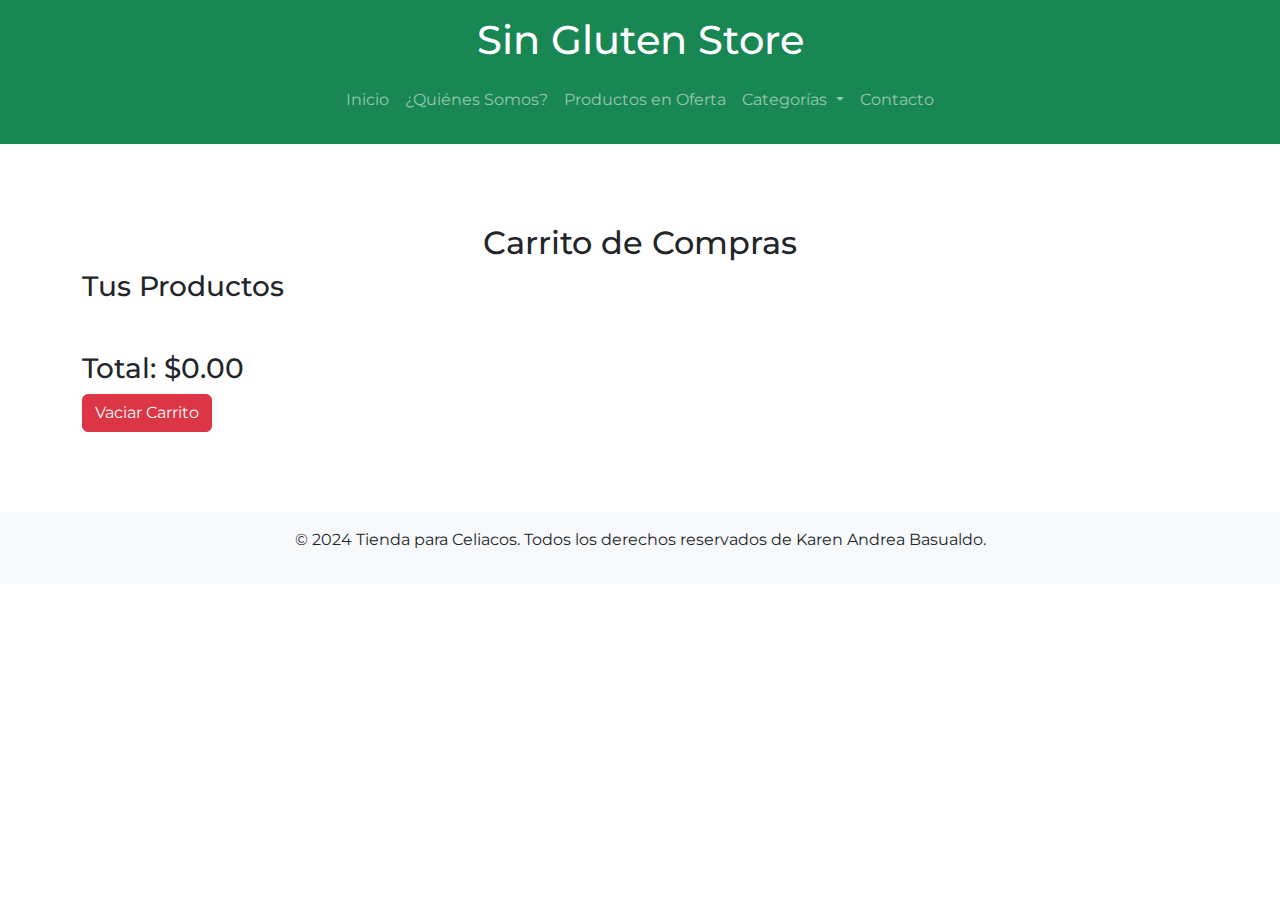
<file: paginas/carrito.html>
<!DOCTYPE html>
<html lang="es">
<head>
    <meta charset="UTF-8">
    <meta name="viewport" content="width=device-width, initial-scale=1.0">
    <title>Carrito de Compras</title>
    <link href="https://fonts.googleapis.com/css2?family=Montserrat:wght@400;600&display=swap" rel="stylesheet">
    <link rel="stylesheet" href="https://cdn.jsdelivr.net/npm/bootstrap@5.3.3/dist/css/bootstrap.min.css">
    <link rel="stylesheet" href="./style.css">
</head>
<body>
    <header class="bg-success text-white p-3">
        <h1 class="text-center">Sin Gluten Store</h1>
        <nav class="navbar navbar-expand-lg navbar-dark bg-success">
            <div class="container">
                <button class="navbar-toggler" type="button" data-bs-toggle="collapse" data-bs-target="#navbarNav" aria-controls="navbarNav" aria-expanded="false" aria-label="Toggle navigation">
                    <span class="navbar-toggler-icon"></span>
                </button>
                <div class="collapse navbar-collapse" id="navbarNav">
                    <ul class="navbar-nav mx-auto">
                        <li class="nav-item"><a class="nav-link" href="../index.html">Inicio</a></li>
                        <!-- ../index.html#quienes-somos pare redireccionar a la pagina principal-->
                        <li class="nav-item"><a class="nav-link" href="../index.html#quienes-somos">¿Quiénes Somos?</a></li>
                        <li class="nav-item"><a class="nav-link" href="../index.html#productos">Productos en Oferta</a></li>
                        <li class="nav-item dropdown">
                            <a class="nav-link dropdown-toggle" href="#" id="navbarDropdown" role="button" data-bs-toggle="dropdown" aria-expanded="false">
                                Categorías
                            </a>
                            <ul class="dropdown-menu" aria-labelledby="navbarDropdown">
                                <li><a class="dropdown-item" href="panes.html">Panes</a></li>
                                <li><a class="dropdown-item" href="pastas.html">Pastas</a></li>
                                <li><a class="dropdown-item" href="galletas.html">Galletas</a></li>
                                <li><a class="dropdown-item" href="snacks.html">Snacks</a></li>
                            </ul>
                        </li>
                        <li class="nav-item"><a class="nav-link" href="../index.html#contacto">Contacto</a></li>
                    </ul>
                </div>
            </div>
        </nav>
        
    </header>
    <main class="container my-5">
        <h2 class="text-center">Carrito de Compras</h2>   
        <h3 class="mb-4">Tus Productos</h3>
        <!-- Lista de productos en el carrito -->
        <ul id="lista-carrito" class="list-group"></ul>
        <!-- Total de la compra -->
        <h3 id="total-compra" class="mt-4">Total: $0.00</h3>   
        <!-- Botón para vaciar carrito -->
        <button class="btn btn-danger" id="vaciar-carrito">Vaciar Carrito</button>
    </main>
    
    <footer class="bg-light text-center p-3">
        <p>&copy; 2024 Tienda para Celiacos. Todos los derechos reservados de Karen Andrea Basualdo.</p>
    </footer>
    <!-- Bootstrap JS -->
    <script src="https://cdn.jsdelivr.net/npm/bootstrap@5.3.3/dist/js/bootstrap.bundle.min.js"></script>
    <script src="scrip.js"></script>
</body>
</html>
</file>
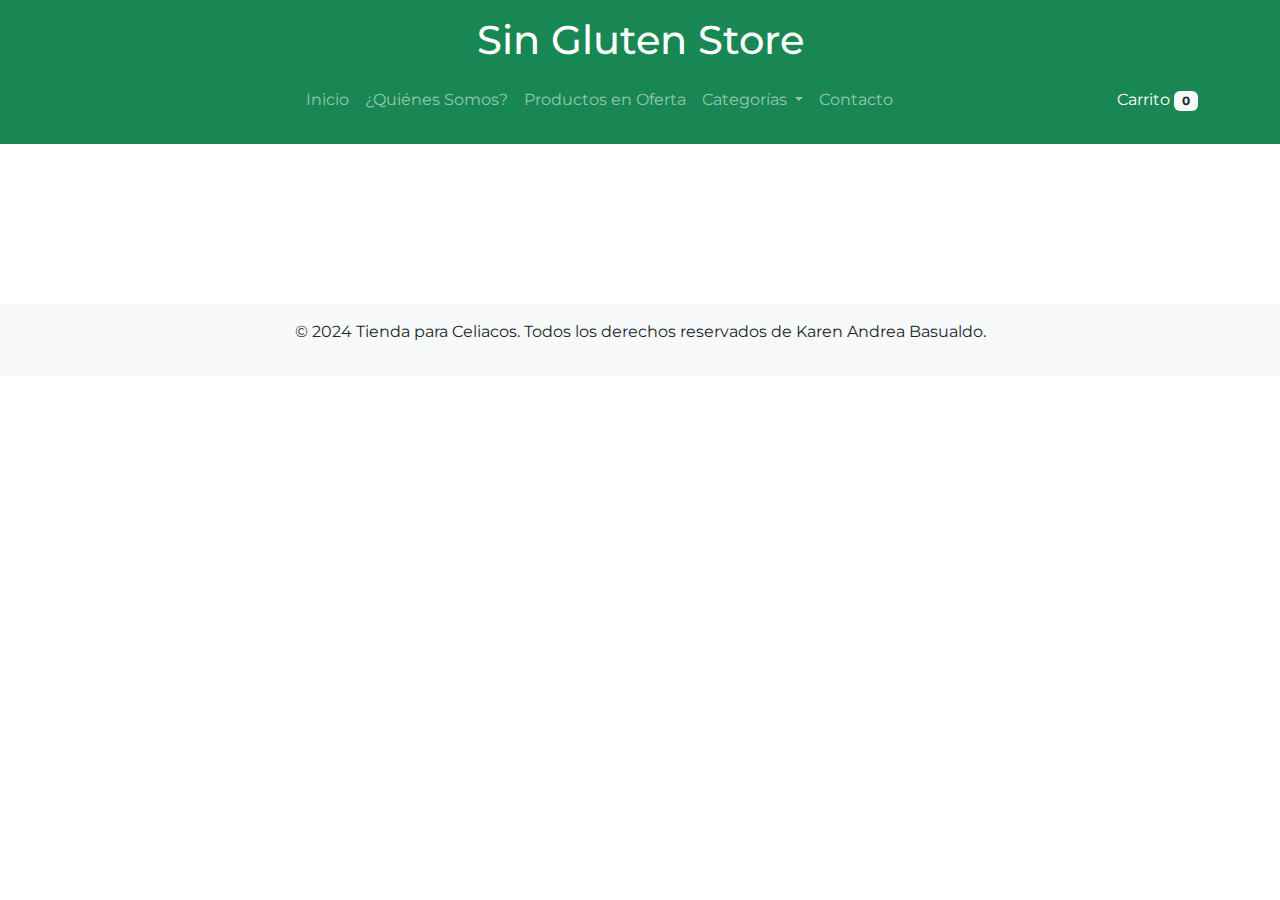
<file: paginas/galletas.html>
<!DOCTYPE html>
<html lang="es">
<head>
    <meta charset="UTF-8">
    <meta name="viewport" content="width=device-width, initial-scale=1.0">
    <title>Categoría: Galletas</title>
    <link href="https://fonts.googleapis.com/css2?family=Montserrat:wght@400;600&display=swap" rel="stylesheet">
    <link rel="stylesheet" href="https://cdn.jsdelivr.net/npm/bootstrap@5.3.3/dist/css/bootstrap.min.css">
    <link rel="stylesheet" href="./style.css">
</head>
<body>
        <header class="bg-success text-white p-3">
            <h1 class="text-center">Sin Gluten Store</h1>
            <nav class="navbar navbar-expand-lg navbar-dark bg-success">
                <div class="container">
                    <button class="navbar-toggler" type="button" data-bs-toggle="collapse" data-bs-target="#navbarNav" aria-controls="navbarNav" aria-expanded="false" aria-label="Toggle navigation">
                        <span class="navbar-toggler-icon"></span>
                    </button>
                    <div class="collapse navbar-collapse" id="navbarNav">
                        <ul class="navbar-nav mx-auto">
                            <li class="nav-item"><a class="nav-link" href="../index.html">Inicio</a></li>
                            <!-- ../index.html#quienes-somos pare redireccionar a la pagina principal-->
                            <li class="nav-item"><a class="nav-link" href="../index.html#quienes-somos">¿Quiénes Somos?</a></li>
                            <li class="nav-item"><a class="nav-link" href="../index.html#productos">Productos en Oferta</a></li>
                            <li class="nav-item dropdown">
                                <a class="nav-link dropdown-toggle" href="#" id="navbarDropdown" role="button" data-bs-toggle="dropdown" aria-expanded="false">
                                    Categorías
                                </a>
                                <ul class="dropdown-menu" aria-labelledby="navbarDropdown">
                                    <li><a class="dropdown-item" href="panes.html">Panes</a></li>
                                    <li><a class="dropdown-item" href="pastas.html">Pastas</a></li>
                                    <li><a class="dropdown-item" href="galletas.html">Galletas</a></li>
                                    <li><a class="dropdown-item" href="snacks.html">Snacks</a></li>
                                </ul>
                            </li>
                            <li class="nav-item"><a class="nav-link" href="../index.html#contacto">Contacto</a></li>
                        </ul>
                    </div>
                    <a class="nav-link" href="carrito.html">
                        Carrito <span id="carrito-contador" class="badge bg-light text-dark">0</span>
                    </a>
                </div>
            </nav>
            
        </header>
        <main class="container my-5" id="productos" data-categoria="galletas">
            <!-- Los productos se cargarán aquí dinámicamente -->
        </main>

    <footer class="bg-light text-center p-3">
        <p>&copy; 2024 Tienda para Celiacos. Todos los derechos reservados de Karen Andrea Basualdo.</p>
    </footer>

    <!-- Bootstrap JS -->
    <script src="https://cdn.jsdelivr.net/npm/bootstrap@5.3.3/dist/js/bootstrap.bundle.min.js"></script>
    
    <script src="scrip.js"></script>
</body>
</html>
</file>
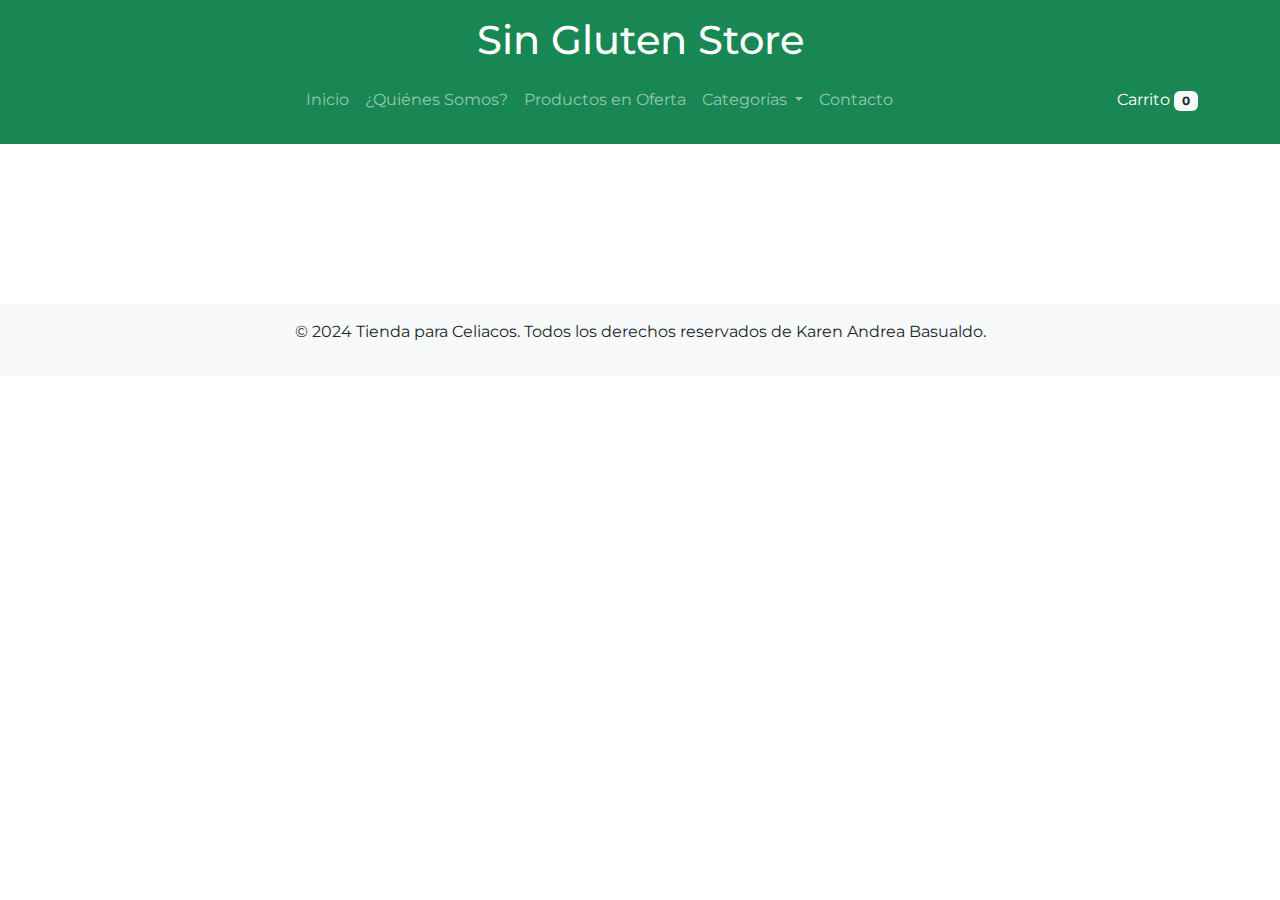
<file: paginas/panes.html>
<!DOCTYPE html>
<html lang="es">
<head>
    <meta charset="UTF-8">
    <meta name="viewport" content="width=device-width, initial-scale=1.0">
    <title>Categoría: Panes</title>
    <link href="https://fonts.googleapis.com/css2?family=Montserrat:wght@400;600&display=swap" rel="stylesheet">
    <link rel="stylesheet" href="https://cdn.jsdelivr.net/npm/bootstrap@5.3.3/dist/css/bootstrap.min.css">
    <link rel="stylesheet" href="./style.css">
</head>
<body>
    <header class="bg-success text-white p-3">
        <h1 class="text-center">Sin Gluten Store</h1>
        <nav class="navbar navbar-expand-lg navbar-dark bg-success">
            <div class="container">
                <button class="navbar-toggler" type="button" data-bs-toggle="collapse" data-bs-target="#navbarNav" aria-controls="navbarNav" aria-expanded="false" aria-label="Toggle navigation">
                    <span class="navbar-toggler-icon"></span>
                </button>
                <div class="collapse navbar-collapse" id="navbarNav">
                    <ul class="navbar-nav mx-auto">
                        <li class="nav-item"><a class="nav-link" href="../index.html#inicio">Inicio</a></li>
                        <li class="nav-item"><a class="nav-link" href="../index.html#quienes-somos">¿Quiénes Somos?</a></li>
                        <li class="nav-item"><a class="nav-link" href="../index.html#productos">Productos en Oferta</a></li>
                        <li class="nav-item dropdown">
                            <a class="nav-link dropdown-toggle" href="#" id="navbarDropdown" role="button" data-bs-toggle="dropdown" aria-expanded="false">
                                Categorías
                            </a>
                            <ul class="dropdown-menu" aria-labelledby="navbarDropdown">
                                <li><a class="dropdown-item" href="panes.html">Panes</a></li>
                                <li><a class="dropdown-item" href="pastas.html">Pastas</a></li>
                                <li><a class="dropdown-item" href="galletas.html">Galletas</a></li>
                                <li><a class="dropdown-item" href="snacks.html">Snacks</a></li>
                            </ul>
                        </li>
                        <li class="nav-item"><a class="nav-link" href="../index.html#contacto">Contacto</a></li>
                    </ul>
                </div>
                <a class="nav-link" href="carrito.html">
                    Carrito <span id="carrito-contador" class="badge bg-light text-dark">0</span>
                </a>
            </div>
        </nav>
        
    </header>
    
    <main class="container my-5" id="productos" data-categoria="panes">
        <!-- Los productos se cargarán aquí dinámicamente -->
    </main>
    <footer class="bg-light text-center p-3">
        <p>&copy; 2024 Tienda para Celiacos. Todos los derechos reservados de Karen Andrea Basualdo.</p>
    </footer>
     <!-- Bootstrap JS -->
     <script src="https://cdn.jsdelivr.net/npm/bootstrap@5.3.3/dist/js/bootstrap.bundle.min.js"></script>
    <script src="scrip.js"></script>

</body>
</html>
</file>
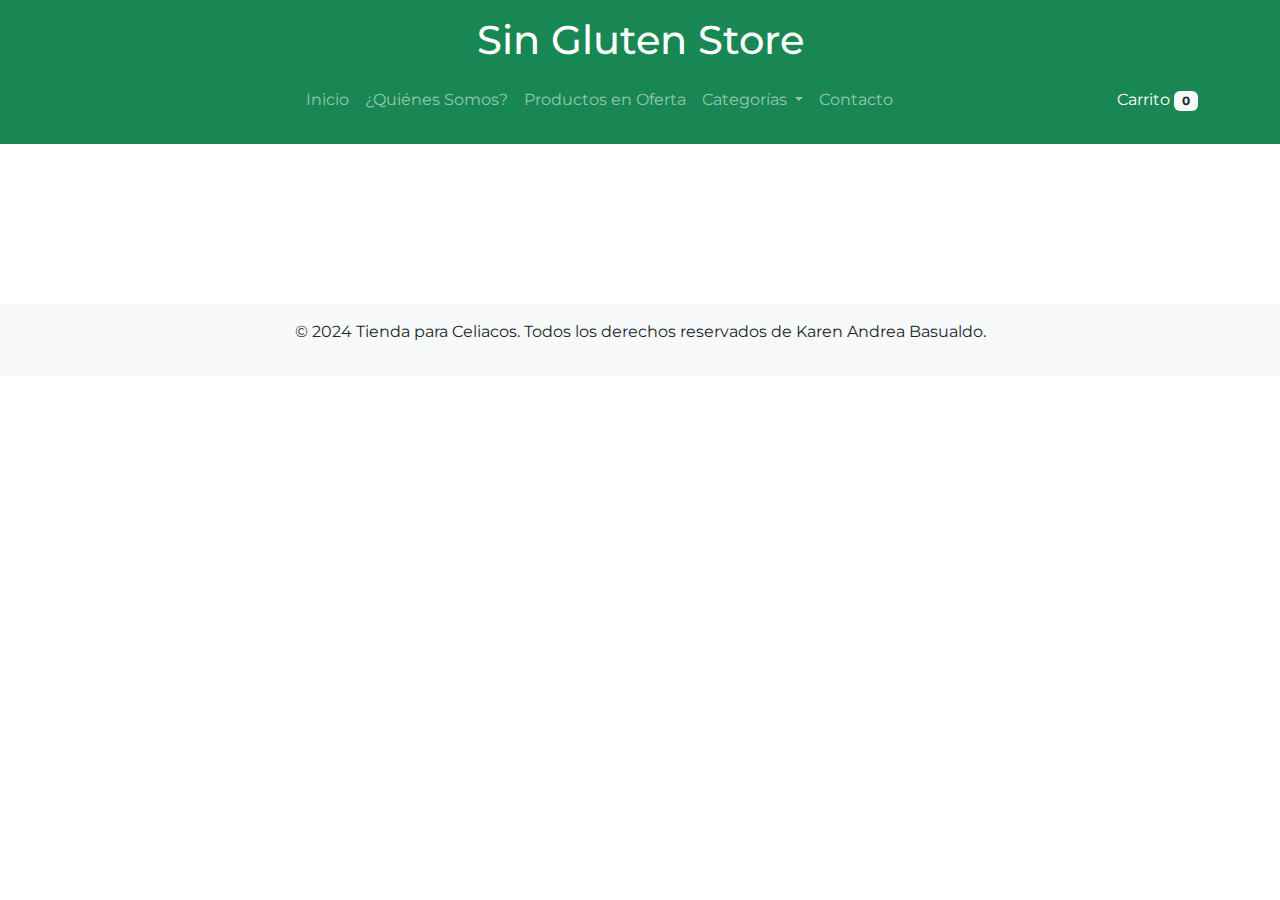
<file: paginas/pastas.html>
<!DOCTYPE html>
<html lang="es">
<head>
    <meta charset="UTF-8">
    <meta name="viewport" content="width=device-width, initial-scale=1.0">
    <title>Categoría: Pastas</title>
    <link href="https://fonts.googleapis.com/css2?family=Montserrat:wght@400;600&display=swap" rel="stylesheet">
    <link rel="stylesheet" href="https://cdn.jsdelivr.net/npm/bootstrap@5.3.3/dist/css/bootstrap.min.css">
    <link rel="stylesheet" href="./style.css">
</head>
<body>
    <header class="bg-success text-white p-3">
        <h1 class="text-center">Sin Gluten Store</h1>
        <nav class="navbar navbar-expand-lg navbar-dark bg-success">
            <div class="container">
                <button class="navbar-toggler" type="button" data-bs-toggle="collapse" data-bs-target="#navbarNav" aria-controls="navbarNav" aria-expanded="false" aria-label="Toggle navigation">
                    <span class="navbar-toggler-icon"></span>
                </button>
                <div class="collapse navbar-collapse" id="navbarNav">
                    <ul class="navbar-nav mx-auto">
                        <li class="nav-item"><a class="nav-link" href="../index.html#inicio">Inicio</a></li>
                        <li class="nav-item"><a class="nav-link" href="../index.html#quienes-somos">¿Quiénes Somos?</a></li>
                        <li class="nav-item"><a class="nav-link" href="../index.html#productos">Productos en Oferta</a></li>
                        <li class="nav-item dropdown">
                            <a class="nav-link dropdown-toggle" href="#" id="navbarDropdown" role="button" data-bs-toggle="dropdown" aria-expanded="false">
                                Categorías
                            </a>
                            <ul class="dropdown-menu" aria-labelledby="navbarDropdown">
                                <li><a class="dropdown-item" href="panes.html">Panes</a></li>
                                <li><a class="dropdown-item" href="pastas.html">Pastas</a></li>
                                <li><a class="dropdown-item" href="galletas.html">Galletas</a></li>
                                <li><a class="dropdown-item" href="snacks.html">Snacks</a></li>
                            </ul>
                        </li>
                        <li class="nav-item"><a class="nav-link" href="../index.html#contacto">Contacto</a></li>
                    </ul>
                </div>
                <a class="nav-link" href="carrito.html">
                    Carrito <span id="carrito-contador" class="badge bg-light text-dark">0</span>
                </a>
            </div>
        </nav>
        
    </header>
    <main class="container my-5" id="productos" data-categoria="pastas">
        <!-- Los productos se cargarán aquí dinámicamente -->
    </main>

    <footer class="bg-light text-center p-3">
        <p>&copy; 2024 Tienda para Celiacos. Todos los derechos reservados de Karen Andrea Basualdo.</p>
    </footer>
    <!-- Bootstrap JS -->
    <script src="https://cdn.jsdelivr.net/npm/bootstrap@5.3.3/dist/js/bootstrap.bundle.min.js"></script>

    <script src="scrip.js"></script>
</body>
</html>
</file>
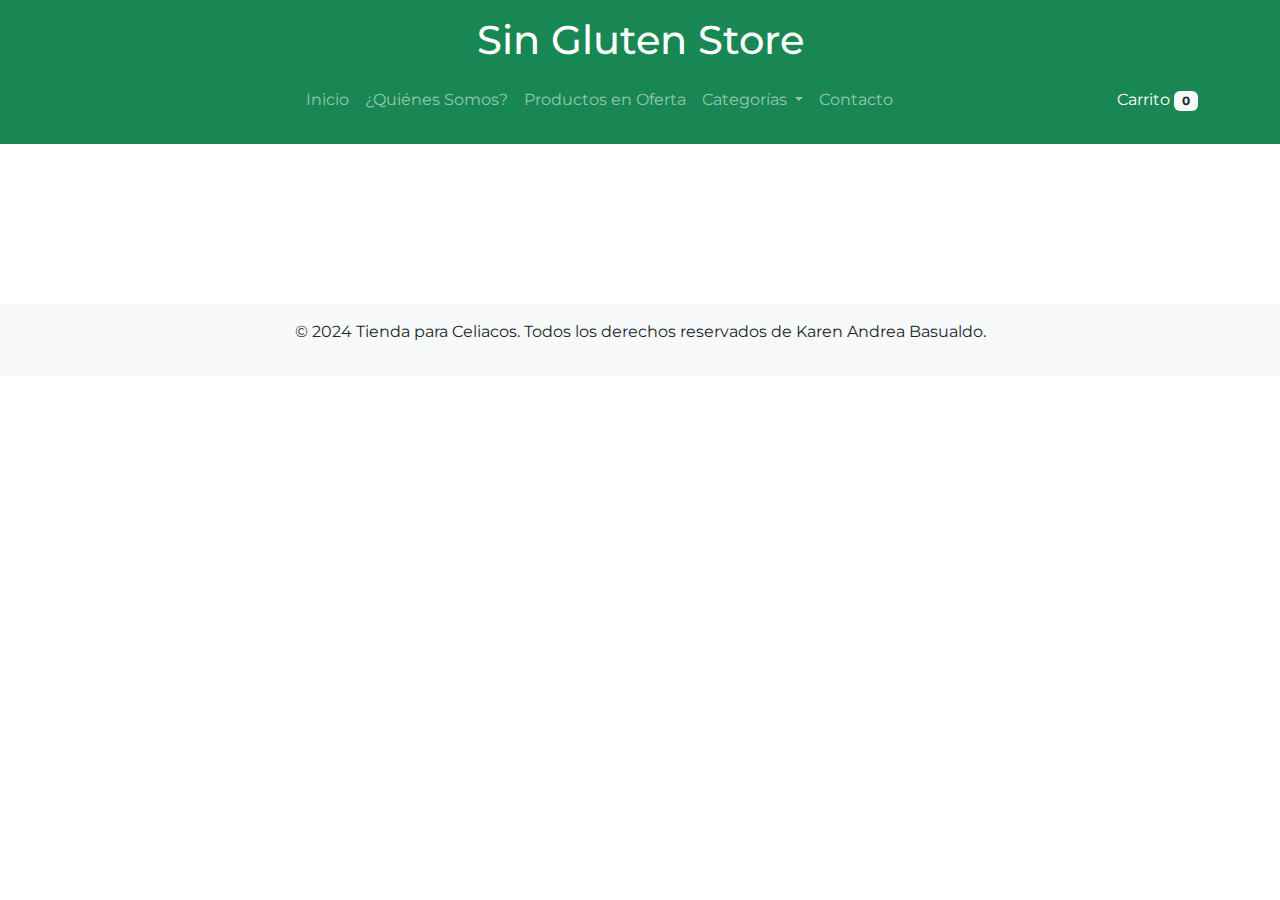
<file: paginas/snacks.html>
<!DOCTYPE html>
<html lang="es">
<head>
    <meta charset="UTF-8">
    <meta name="viewport" content="width=device-width, initial-scale=1.0">
    <title>Categoría: Snacks</title>
    <link href="https://fonts.googleapis.com/css2?family=Montserrat:wght@400;600&display=swap" rel="stylesheet">
    <link rel="stylesheet" href="https://cdn.jsdelivr.net/npm/bootstrap@5.3.3/dist/css/bootstrap.min.css">
    <link rel="stylesheet" href="./style.css">
</head>
<body>
    <header class="bg-success text-white p-3">
        <h1 class="text-center">Sin Gluten Store</h1>
        <nav class="navbar navbar-expand-lg navbar-dark bg-success">
            <div class="container">
                <button class="navbar-toggler" type="button" data-bs-toggle="collapse" data-bs-target="#navbarNav" aria-controls="navbarNav" aria-expanded="false" aria-label="Toggle navigation">
                    <span class="navbar-toggler-icon"></span>
                </button>
                <div class="collapse navbar-collapse" id="navbarNav">
                    <ul class="navbar-nav mx-auto">
                        <li class="nav-item"><a class="nav-link" href="../index.html#inicio">Inicio</a></li>
                        <li class="nav-item"><a class="nav-link" href="../index.html#quienes-somos">¿Quiénes Somos?</a></li>
                        <li class="nav-item"><a class="nav-link" href="../index.html#productos">Productos en Oferta</a></li>
                        <li class="nav-item dropdown">
                            <a class="nav-link dropdown-toggle" href="#" id="navbarDropdown" role="button" data-bs-toggle="dropdown" aria-expanded="false">
                                Categorías
                            </a>
                            <ul class="dropdown-menu" aria-labelledby="navbarDropdown">
                                <li><a class="dropdown-item" href="panes.html">Panes</a></li>
                                <li><a class="dropdown-item" href="pastas.html">Pastas</a></li>
                                <li><a class="dropdown-item" href="galletas.html">Galletas</a></li>
                                <li><a class="dropdown-item" href="snacks.html">Snacks</a></li>
                            </ul>
                        </li>
                        <li class="nav-item"><a class="nav-link" href="../index.html#contacto">Contacto</a></li>
                    </ul>
                </div>
                <a class="nav-link" href="carrito.html">
                    Carrito <span id="carrito-contador" class="badge bg-light text-dark">0</span>
                </a>
            </div>
        </nav>
        
    </header>
    <main class="container my-5" id="productos" data-categoria="snacks">
        <!-- Los productos se cargarán aquí dinámicamente -->
    </main>

    <footer class="bg-light text-center p-3">
        <p>&copy; 2024 Tienda para Celiacos. Todos los derechos reservados de Karen Andrea Basualdo.</p>
    </footer>

    <!-- Bootstrap JS -->
    <script src="https://cdn.jsdelivr.net/npm/bootstrap@5.3.3/dist/js/bootstrap.bundle.min.js"></script>

    <script src="scrip.js"></script>
</body>
</html>
</file>
<file: paginas/style.css>
body {
    font-family: 'Montserrat', sans-serif;
    margin: 0;
    padding: 0;
    box-sizing: border-box;
}

header {
    background-color: #4CAF50;
    color: white;
    padding: 1rem;
}

main {
    padding: 2rem 0;
}
.carousel-inner img {
    width: 500px; /* Ajusta el ancho  */
    height: 500px; /* Ajusta la altura  */
    object-fit: contain; /* Asegura que la imagen no se deforme */
    margin: 0 auto; /* Centra las imágenes dentro del carrusel */
}
.carousel-caption {
    color: rgb(0, 0, 0) ;
}

.card button, form button, .button-link {
    background-color: #4CAF50;
    color: white;
    border: none;
    padding: 0.7rem;
    cursor: pointer;
    border-radius: 5px;
}

.card button:hover, form button:hover, .button-link:hover {
    background-color: #367c39;
}

.productos-grid {
    display: grid;
    grid-template-columns: repeat(auto-fill, minmax(300px, 1fr)); /* Ajusta el número de columnas */
    gap: 1rem;
}


.card-img-top {
    width: 100%; /* Ancho completo del contenedor */
    height: auto; /* Ajusta automáticamente la altura */
    max-width: 200px; /* Ancho máximo de la imagen */
    max-height: 200px; /* Alto máximo de la imagen */
    object-fit: contain; /* Mantener proporción sin distorsión */
    margin: 0 auto; /* Centrar la imagen */
    border: 1px solid #ddd; /* Agregar borde */
    border-radius: 5px; /* Redondear esquinas */
}


.resenas-grid {
    display: flex;
    gap: 1rem;
    flex-wrap: wrap;
}

.card .text-danger {
    font-weight: bold;
    font-size: 1.2rem;
}

.card .text-decoration-line-through {
    color: #888;
    font-size: 1rem;
}

#contacto h2 {
    color: #4CAF50;
    font-weight: bold;
    margin-bottom: 20px;
}

#contacto form .btn {
    background-color: #4CAF50;
    border: none;
    transition: background-color 0.3s ease;
}

#contacto form .btn:hover {
    background-color: #367c39;
}

#contacto textarea::placeholder,
#contacto input::placeholder {
    color: #aaa;
    font-style: italic;
}
.resenas-grid {
    display: grid;
    grid-template-columns: repeat(auto-fit, minmax(300px, 1fr));
    gap: 1.5rem;
    margin-top: 1rem;
}

.resena {
    border: 1px solid #ddd;
    padding: 1rem;
    border-radius: 5px;
    background-color: #f9f9f9;
    box-shadow: 0 2px 4px rgba(0, 0, 0, 0.1);
}

.resena-text {
    font-size: 1rem;
    color: #333;
    margin-bottom: 0.5rem;
}

.resena-autor {
    font-size: 0.9rem;
    color: #666;
    font-weight: bold;
    text-align: right;
}


@media (max-width: 768px) {
    .resenas-grid {
        flex-direction: column;
    }
}

@media (max-width: 768px) {
    .productos-grid {
        grid-template-columns: 1fr; /* Solo una columna en pantallas pequeñas */
    }
    .carousel-inner img {
        height: 300px; /* Ajusta la altura en pantallas más pequeñas */
    }
}

/* nueva parte*/
#carrito img {
    border: 1px solid #ddd;
    border-radius: 5px;
    object-fit: cover;
}

#carrito .d-flex {
    border-bottom: 1px solid #ddd;
    padding-bottom: 1rem;
    margin-bottom: 1rem;
}

#carrito button {
    background-color: #dc3545;
    border: none;
    padding: 0.5rem;
    color: white;
    border-radius: 5px;
}

#carrito button:hover {
    background-color: #a71d2a;
}

@media (max-width: 768px) {
    #contacto {
        padding: 1rem;
    }
    #contacto form {
        flex-direction: column;
    }
    #contacto form .form-label {
        font-size: 1rem;
    }
}

/*animacion boton */
button {
    transition: transform 0.3s ease;
}
button:hover {
    transform: scale(1.1);
}
</file>
